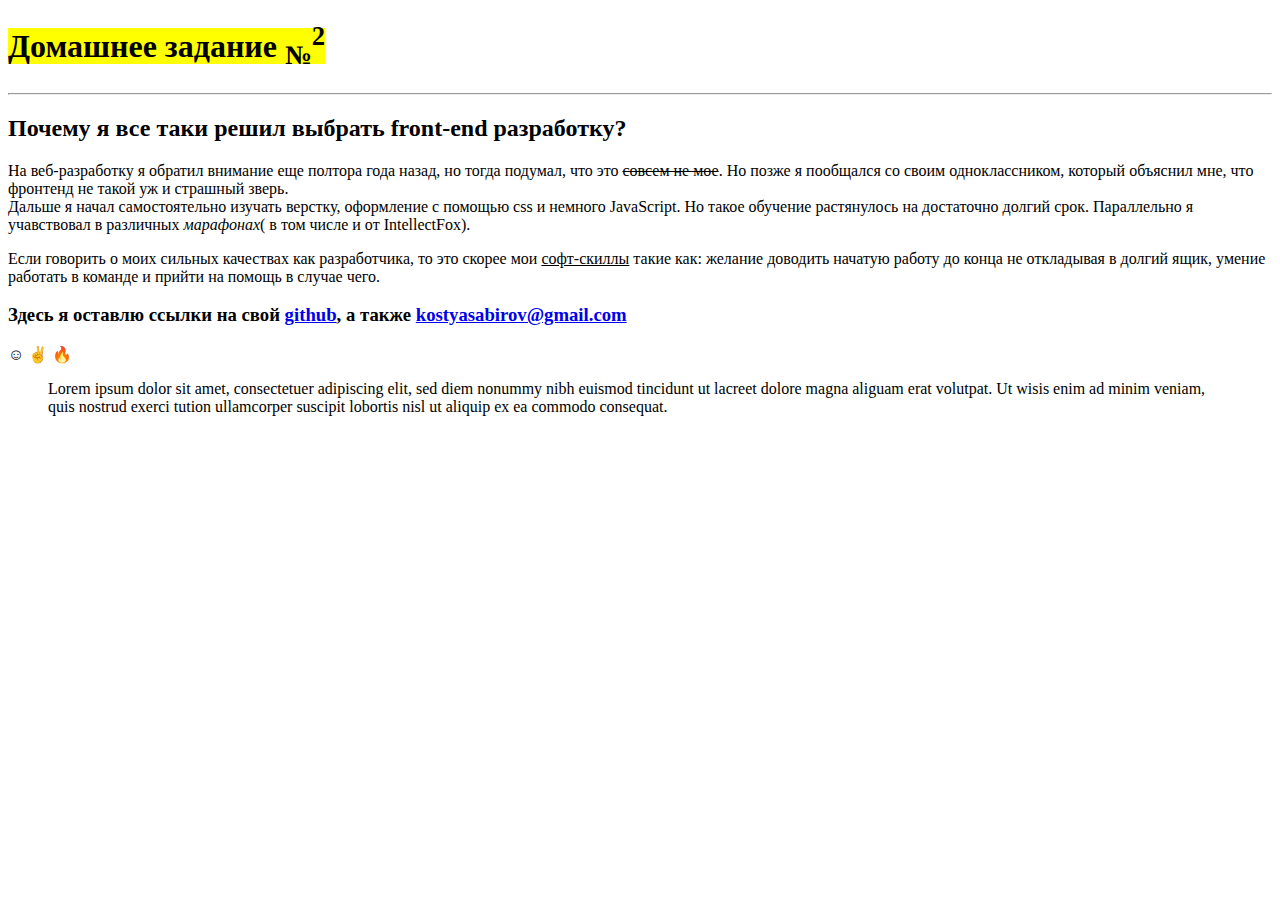
<file: about/index.html>
<!DOCTYPE html>
<html lang="en">
<head>
    <meta charset="UTF-8">
    <meta http-equiv="X-UA-Compatible" content="IE=edge">
    <meta name="viewport" content="width=device-width, initial-scale=1.0">
    <title>Document</title>
</head>
<body>
    <h1><mark>Домашнее задание <sub>№</sub><sup>2</sup></mark></h1><hr>
    <h2>Почему я все таки решил выбрать <strong>front-end</strong> разработку?</h2>
    <p>На веб-разработку я обратил внимание еще полтора года назад, но тогда подумал, что это <del>совсем не мое</del>. Но позже я пообщался со своим одноклассником, который объяснил мне, что фронтенд не такой уж и страшный зверь. <br>Дальше я начал самостоятельно изучать верстку, оформление с помощью css и немного JavaScript. Но такое обучение растянулось на достаточно долгий срок. 
    Параллельно я учавствовал в различных <em>марафонах</em>( в том числе и от IntellectFox). </p>
    <p>Если говорить о моих сильных качествах как разработчика, то это скорее мои <ins>софт-скиллы</ins> такие как: желание доводить начатую работу до конца не откладывая в долгий ящик, умение работать в команде и прийти на помощь в случае чего.</p>
    <h3>Здесь я оставлю ссылки на свой <a href="https://github.com/KostyaSabirov">github</a>, а также <a href="mailto:kostyasabirov@gmail.com">kostyasabirov@gmail.com</a>  </h3>
    <p>&#9786 &#9996 &#128293</p>
    <blockquote>
        <p>Lorem ipsum dolor sit amet, consectetuer adipiscing elit, 
        sed diem nonummy nibh euismod tincidunt ut lacreet dolore magna aliguam erat 
        volutpat. Ut wisis enim ad minim veniam, quis nostrud exerci tution ullamcorper 
        suscipit lobortis nisl ut aliquip ex ea commodo consequat.</p>
    </blockquote>
</body>
</html>
</file>
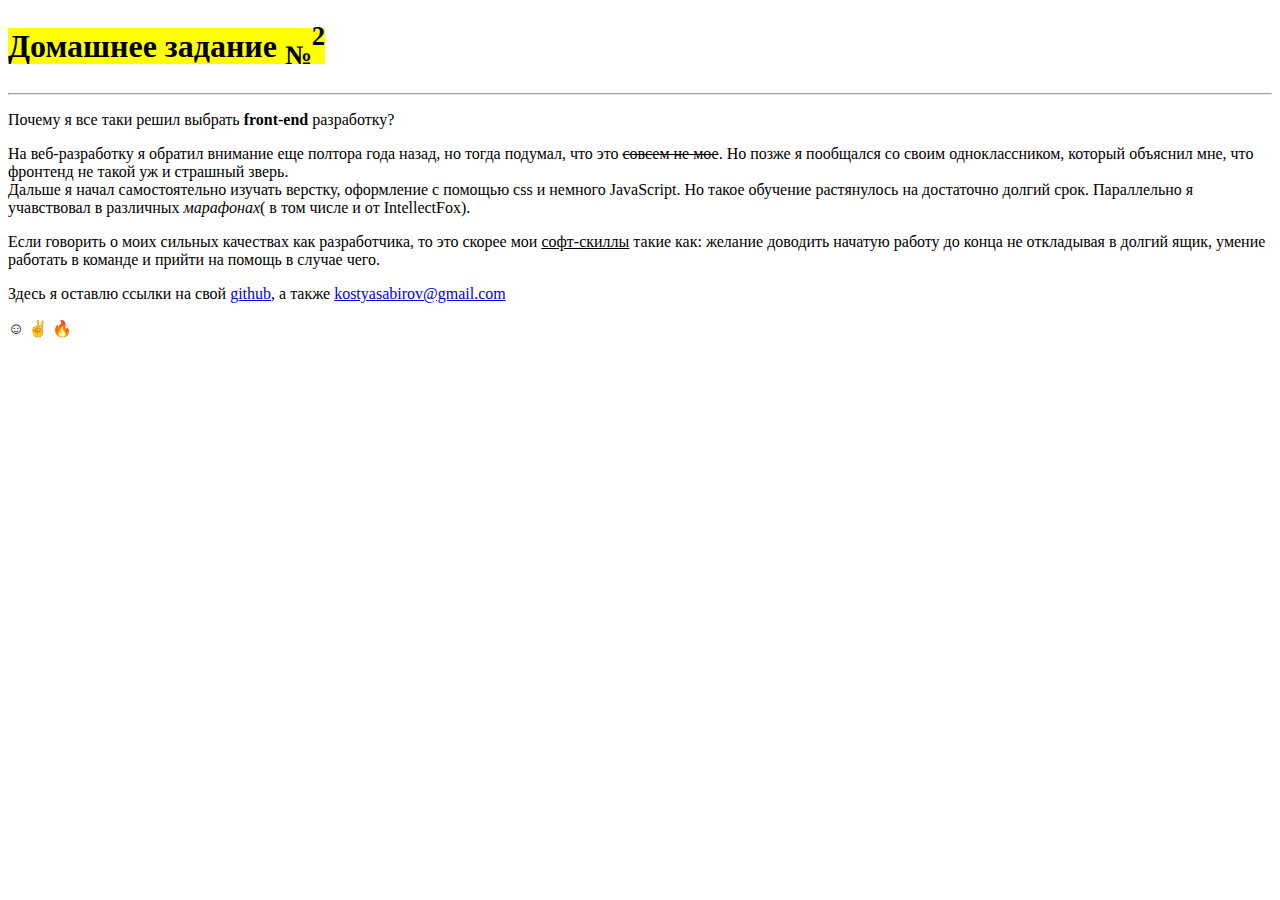
<file: about.html>
<!DOCTYPE html>
<html lang="en">
<head>
    <meta charset="UTF-8">
    <meta http-equiv="X-UA-Compatible" content="IE=edge">
    <meta name="viewport" content="width=device-width, initial-scale=1.0">
    <title>Document</title>
</head>
<body>
    <h1><mark>Домашнее задание <sub>№</sub><sup>2</sup></mark></h1><hr>
    <p>Почему я все таки решил выбрать <strong>front-end</strong> разработку?</p>
    <p>На веб-разработку я обратил внимание еще полтора года назад, но тогда подумал, что это <del>совсем не мое</del>. Но позже я пообщался со своим одноклассником, который объяснил мне, что фронтенд не такой уж и страшный зверь. <br>Дальше я начал самостоятельно изучать верстку, оформление с помощью css и немного JavaScript. Но такое обучение растянулось на достаточно долгий срок. 
    Параллельно я учавствовал в различных <em>марафонах</em>( в том числе и от IntellectFox). </p>
    <p>Если говорить о моих сильных качествах как разработчика, то это скорее мои <ins>софт-скиллы</ins> такие как: желание доводить начатую работу до конца не откладывая в долгий ящик, умение работать в команде и прийти на помощь в случае чего.</p>
    <p>Здесь я оставлю ссылки на свой <a href="https://github.com/KostyaSabirov">github</a>, а также <a href="mailto:kostyasabirov@gmail.com">kostyasabirov@gmail.com</a>  </p>
    <p>&#9786 &#9996 &#128293</p>
</body>
</html>
</file>
